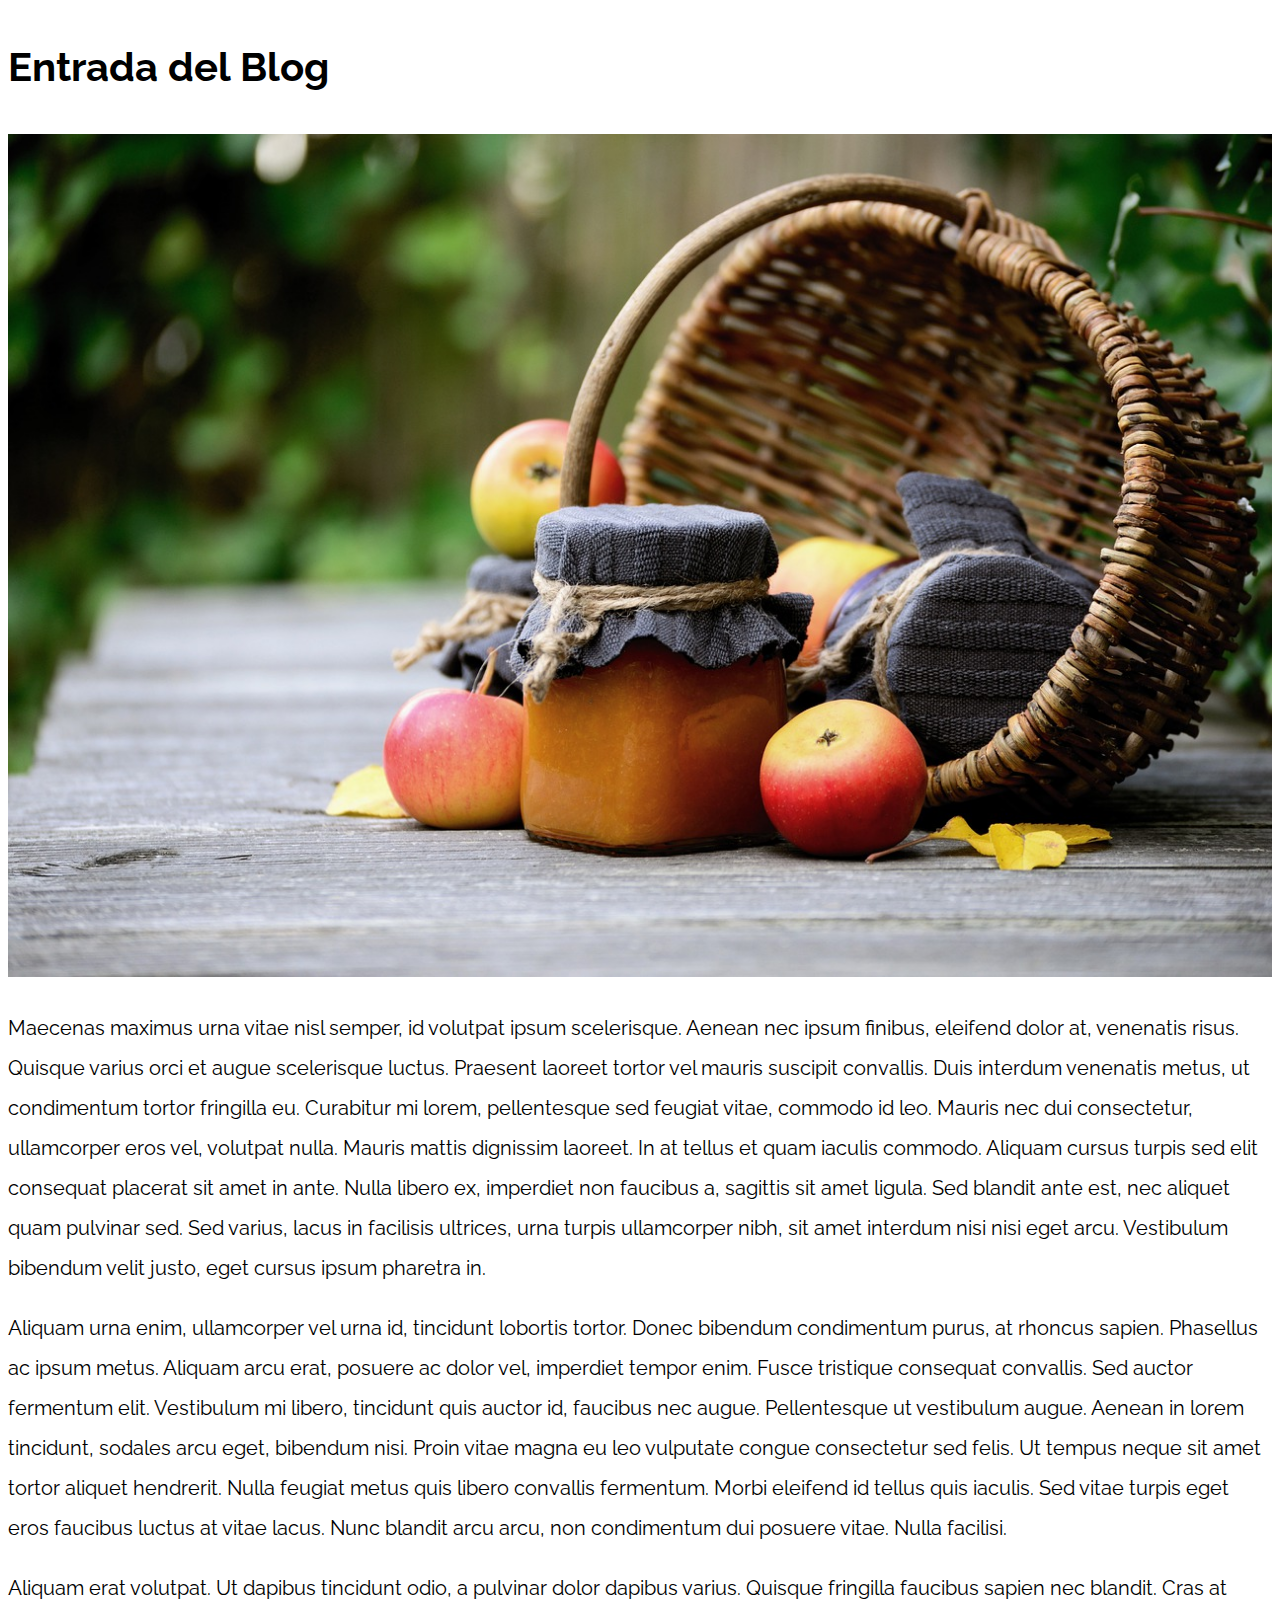
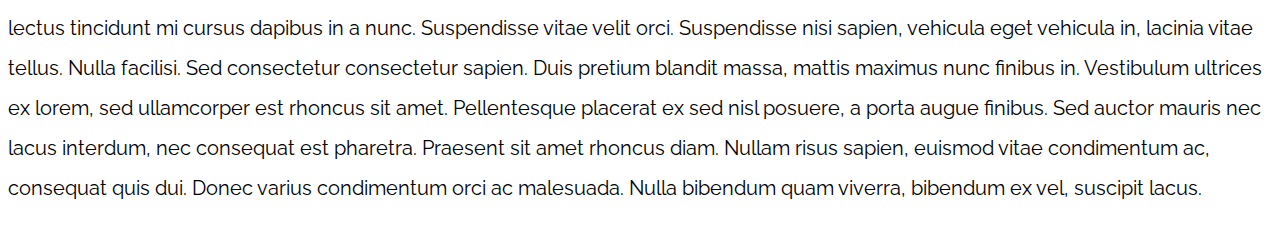
<file: Diseños/Proyecto 2 Responsive Web Design/Responsive Web Design/01-Media Queries - Básico/index.html>
<!DOCTYPE html>
<html>

<head>
    <meta charset="utf-8">
    <title> Responsive Web Design</title>
    <link rel="stylesheet" href="https://necolas.github.io/normalize.css/8.0.1/normalize.css">
    <link href="https://fonts.googleapis.com/css?family=Raleway:400,700,900" rel="stylesheet">
    <link rel="stylesheet" href="css/styles.css">
    <meta name="viewport" content="width=device-width, initial-scale=1">
</head>

<body>

    <article class="entrada-blog">
        <h1>Entrada del Blog</h1>
        <img src="img/imagen1.jpg">

        <p>Maecenas maximus urna vitae nisl semper, id volutpat ipsum scelerisque. Aenean nec ipsum finibus, eleifend dolor at, venenatis risus. Quisque varius orci et augue scelerisque luctus. Praesent laoreet tortor vel mauris suscipit convallis. Duis
            interdum venenatis metus, ut condimentum tortor fringilla eu. Curabitur mi lorem, pellentesque sed feugiat vitae, commodo id leo. Mauris nec dui consectetur, ullamcorper eros vel, volutpat nulla. Mauris mattis dignissim laoreet. In at tellus
            et quam iaculis commodo. Aliquam cursus turpis sed elit consequat placerat sit amet in ante. Nulla libero ex, imperdiet non faucibus a, sagittis sit amet ligula. Sed blandit ante est, nec aliquet quam pulvinar sed. Sed varius, lacus in facilisis
            ultrices, urna turpis ullamcorper nibh, sit amet interdum nisi nisi eget arcu. Vestibulum bibendum velit justo, eget cursus ipsum pharetra in.</p>

        <p>Aliquam urna enim, ullamcorper vel urna id, tincidunt lobortis tortor. Donec bibendum condimentum purus, at rhoncus sapien. Phasellus ac ipsum metus. Aliquam arcu erat, posuere ac dolor vel, imperdiet tempor enim. Fusce tristique consequat convallis.
            Sed auctor fermentum elit. Vestibulum mi libero, tincidunt quis auctor id, faucibus nec augue. Pellentesque ut vestibulum augue. Aenean in lorem tincidunt, sodales arcu eget, bibendum nisi. Proin vitae magna eu leo vulputate congue consectetur
            sed felis. Ut tempus neque sit amet tortor aliquet hendrerit. Nulla feugiat metus quis libero convallis fermentum. Morbi eleifend id tellus quis iaculis. Sed vitae turpis eget eros faucibus luctus at vitae lacus. Nunc blandit arcu arcu, non
            condimentum dui posuere vitae. Nulla facilisi.</p>

        <p>Aliquam erat volutpat. Ut dapibus tincidunt odio, a pulvinar dolor dapibus varius. Quisque fringilla faucibus sapien nec blandit. Cras at lectus tincidunt mi cursus dapibus in a nunc. Suspendisse vitae velit orci. Suspendisse nisi sapien, vehicula
            eget vehicula in, lacinia vitae tellus. Nulla facilisi. Sed consectetur consectetur sapien. Duis pretium blandit massa, mattis maximus nunc finibus in. Vestibulum ultrices ex lorem, sed ullamcorper est rhoncus sit amet. Pellentesque placerat
            ex sed nisl posuere, a porta augue finibus. Sed auctor mauris nec lacus interdum, nec consequat est pharetra. Praesent sit amet rhoncus diam. Nullam risus sapien, euismod vitae condimentum ac, consequat quis dui. Donec varius condimentum orci
            ac malesuada. Nulla bibendum quam viverra, bibendum ex vel, suscipit lacus.</p>
    </article>

</body>

</html>
</file>
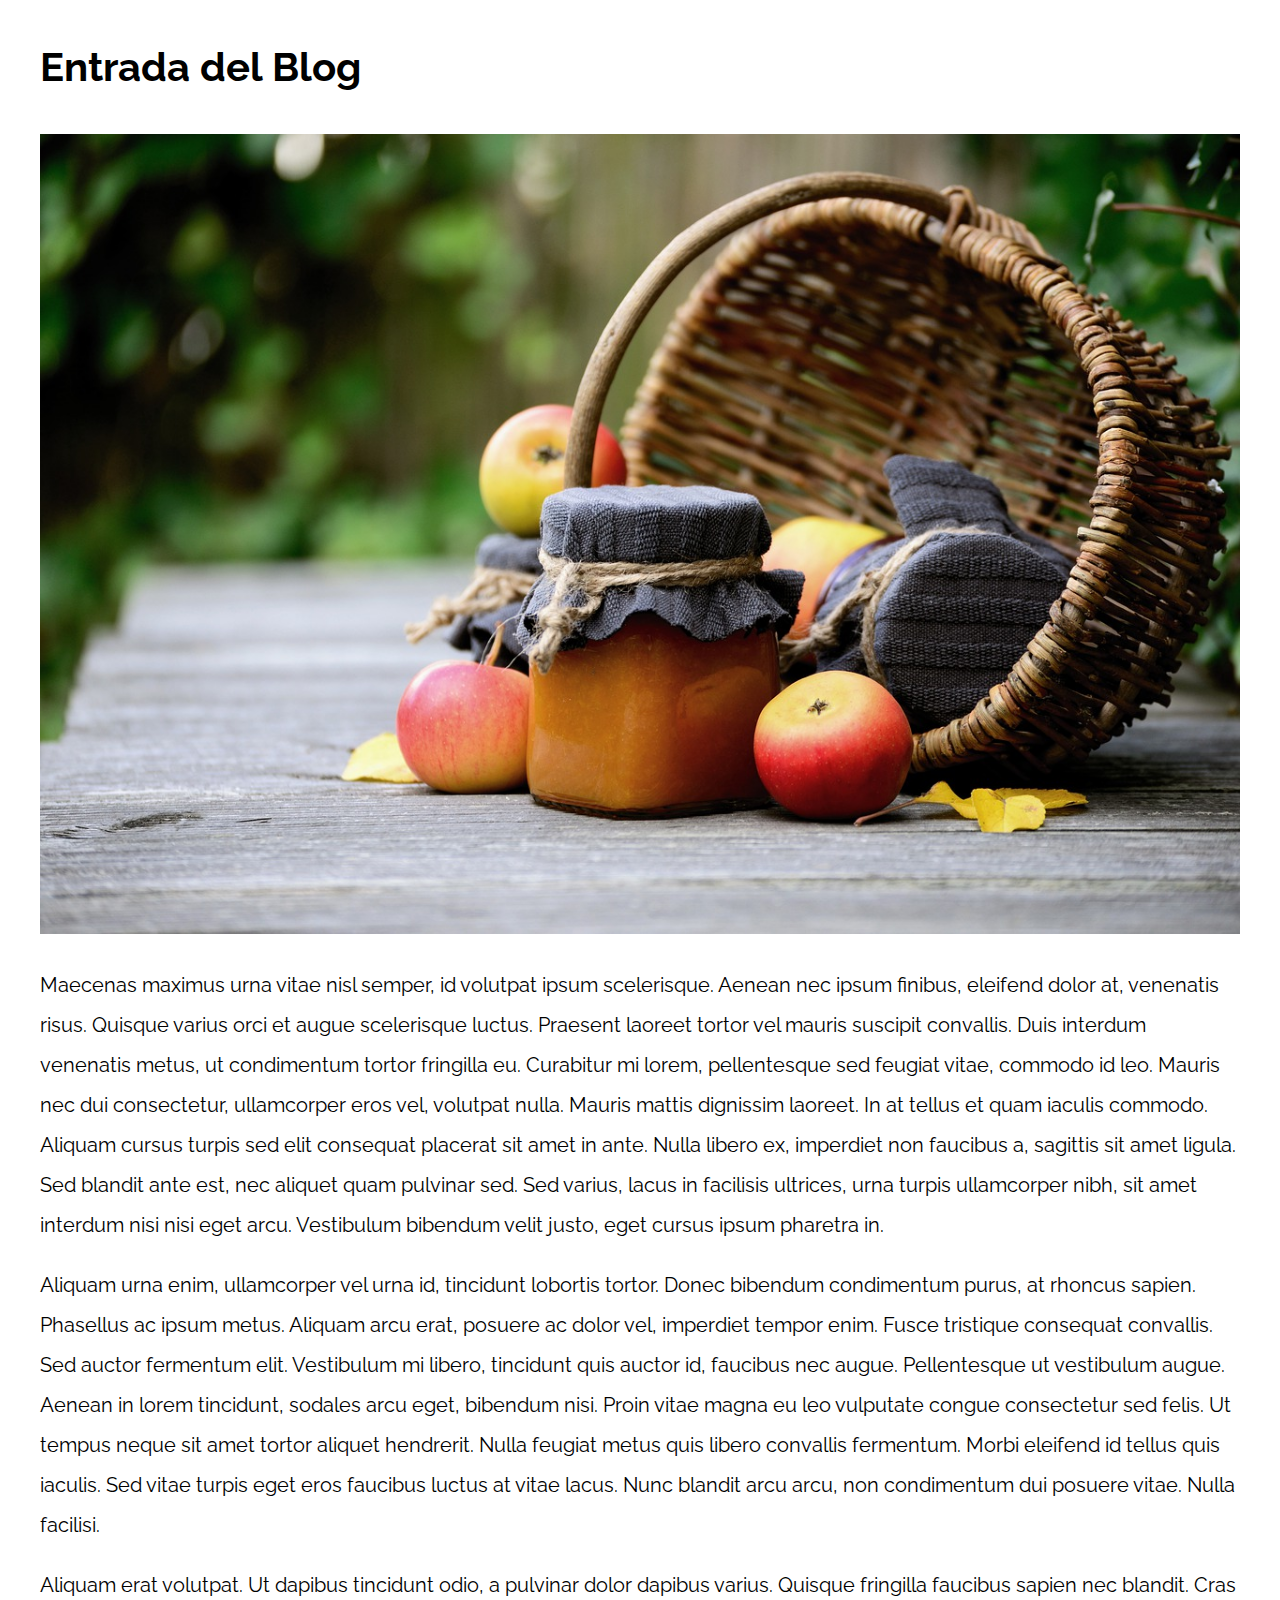
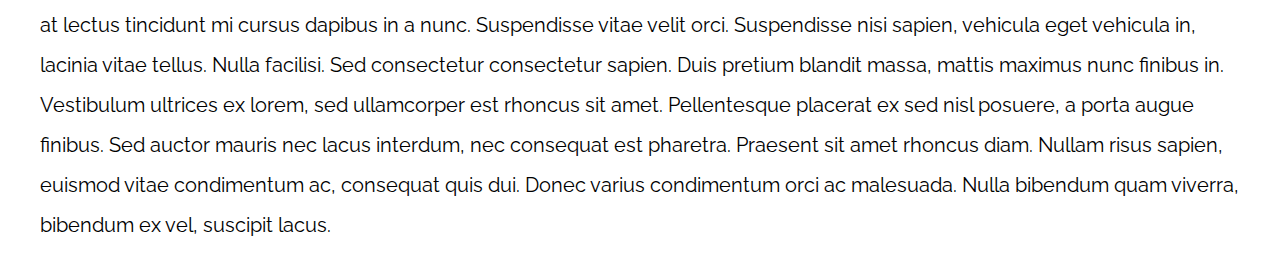
<file: Diseños/Proyecto 2 Responsive Web Design/Responsive Web Design/02-Media Queries - Desktop First/index.html>
<!DOCTYPE html>
<html>

<head>
    <meta charset="utf-8">
    <title> Responsive Web Design</title>
    <link rel="stylesheet" href="https://necolas.github.io/normalize.css/8.0.1/normalize.css">
    <link href="https://fonts.googleapis.com/css?family=Raleway:400,700,900" rel="stylesheet">
    <link rel="stylesheet" href="css/styles.css">
    <meta name="viewport" content="width=device-width, initial-scale=1">
</head>

<body>

    <div class="contenedor">
        <article class="entrada-blog">
            <h1>Entrada del Blog</h1>
            <img src="img/imagen1.jpg">

            <p>Maecenas maximus urna vitae nisl semper, id volutpat ipsum scelerisque. Aenean nec ipsum finibus, eleifend dolor at, venenatis risus. Quisque varius orci et augue scelerisque luctus. Praesent laoreet tortor vel mauris suscipit convallis. Duis
                interdum venenatis metus, ut condimentum tortor fringilla eu. Curabitur mi lorem, pellentesque sed feugiat vitae, commodo id leo. Mauris nec dui consectetur, ullamcorper eros vel, volutpat nulla. Mauris mattis dignissim laoreet. In at
                tellus et quam iaculis commodo. Aliquam cursus turpis sed elit consequat placerat sit amet in ante. Nulla libero ex, imperdiet non faucibus a, sagittis sit amet ligula. Sed blandit ante est, nec aliquet quam pulvinar sed. Sed varius, lacus
                in facilisis ultrices, urna turpis ullamcorper nibh, sit amet interdum nisi nisi eget arcu. Vestibulum bibendum velit justo, eget cursus ipsum pharetra in.</p>

            <p>Aliquam urna enim, ullamcorper vel urna id, tincidunt lobortis tortor. Donec bibendum condimentum purus, at rhoncus sapien. Phasellus ac ipsum metus. Aliquam arcu erat, posuere ac dolor vel, imperdiet tempor enim. Fusce tristique consequat
                convallis. Sed auctor fermentum elit. Vestibulum mi libero, tincidunt quis auctor id, faucibus nec augue. Pellentesque ut vestibulum augue. Aenean in lorem tincidunt, sodales arcu eget, bibendum nisi. Proin vitae magna eu leo vulputate
                congue consectetur sed felis. Ut tempus neque sit amet tortor aliquet hendrerit. Nulla feugiat metus quis libero convallis fermentum. Morbi eleifend id tellus quis iaculis. Sed vitae turpis eget eros faucibus luctus at vitae lacus. Nunc
                blandit arcu arcu, non condimentum dui posuere vitae. Nulla facilisi.</p>

            <p>Aliquam erat volutpat. Ut dapibus tincidunt odio, a pulvinar dolor dapibus varius. Quisque fringilla faucibus sapien nec blandit. Cras at lectus tincidunt mi cursus dapibus in a nunc. Suspendisse vitae velit orci. Suspendisse nisi sapien,
                vehicula eget vehicula in, lacinia vitae tellus. Nulla facilisi. Sed consectetur consectetur sapien. Duis pretium blandit massa, mattis maximus nunc finibus in. Vestibulum ultrices ex lorem, sed ullamcorper est rhoncus sit amet. Pellentesque
                placerat ex sed nisl posuere, a porta augue finibus. Sed auctor mauris nec lacus interdum, nec consequat est pharetra. Praesent sit amet rhoncus diam. Nullam risus sapien, euismod vitae condimentum ac, consequat quis dui. Donec varius
                condimentum orci ac malesuada. Nulla bibendum quam viverra, bibendum ex vel, suscipit lacus.</p>
        </article>

    </div>

</body>

</html>
</file>
<file: Diseños/Proyecto 2 Responsive Web Design/Responsive Web Design/01-Media Queries - Básico/css/styles.css>
html {
    box-sizing: border-box;
    font-size: 62.5%;
}

*,
*:before,
*:after {
    box-sizing: inherit;
}

body {
    font-family: 'Raleway', sans-serif;
    font-size: 1.6rem;
    line-height: 2;
}

img {
    max-width: 100%;
}

h1 {
    font-size: 4rem;
}

h2 {
    font-size: 3.2rem;
}

p {
    font-size: 2rem;
}

.entrada-blog a {
    display: inline-block;
    background-color: #2196F3;
    color: white;
    padding: 10px 20px;
    text-decoration: none;
    font-weight: bold;
    text-transform: uppercase;
}
</file>
<file: Diseños/Proyecto 2 Responsive Web Design/Responsive Web Design/02-Media Queries - Desktop First/css/styles.css>
html {
    box-sizing: border-box;
    font-size: 62.5%;
}

*,
*:before,
*:after {
    box-sizing: inherit;
}

body {
    font-family: 'Raleway', sans-serif;
    font-size: 1.6rem;
    line-height: 2;
}

img {
    max-width: 100%;
}

h1 {
    font-size: 4rem;
}

h2 {
    font-size: 3.2rem;
}

p {
    font-size: 2rem;
}

.contenedor {
    max-width: 1200px;
    width: 100%;
    margin: 0 auto;
}

.entrada-blog a {
    display: inline-block;
    background-color: #2196F3;
    color: white;
    padding: 10px 20px;
    text-decoration: none;
    font-weight: bold;
    text-transform: uppercase;
}
</file>
